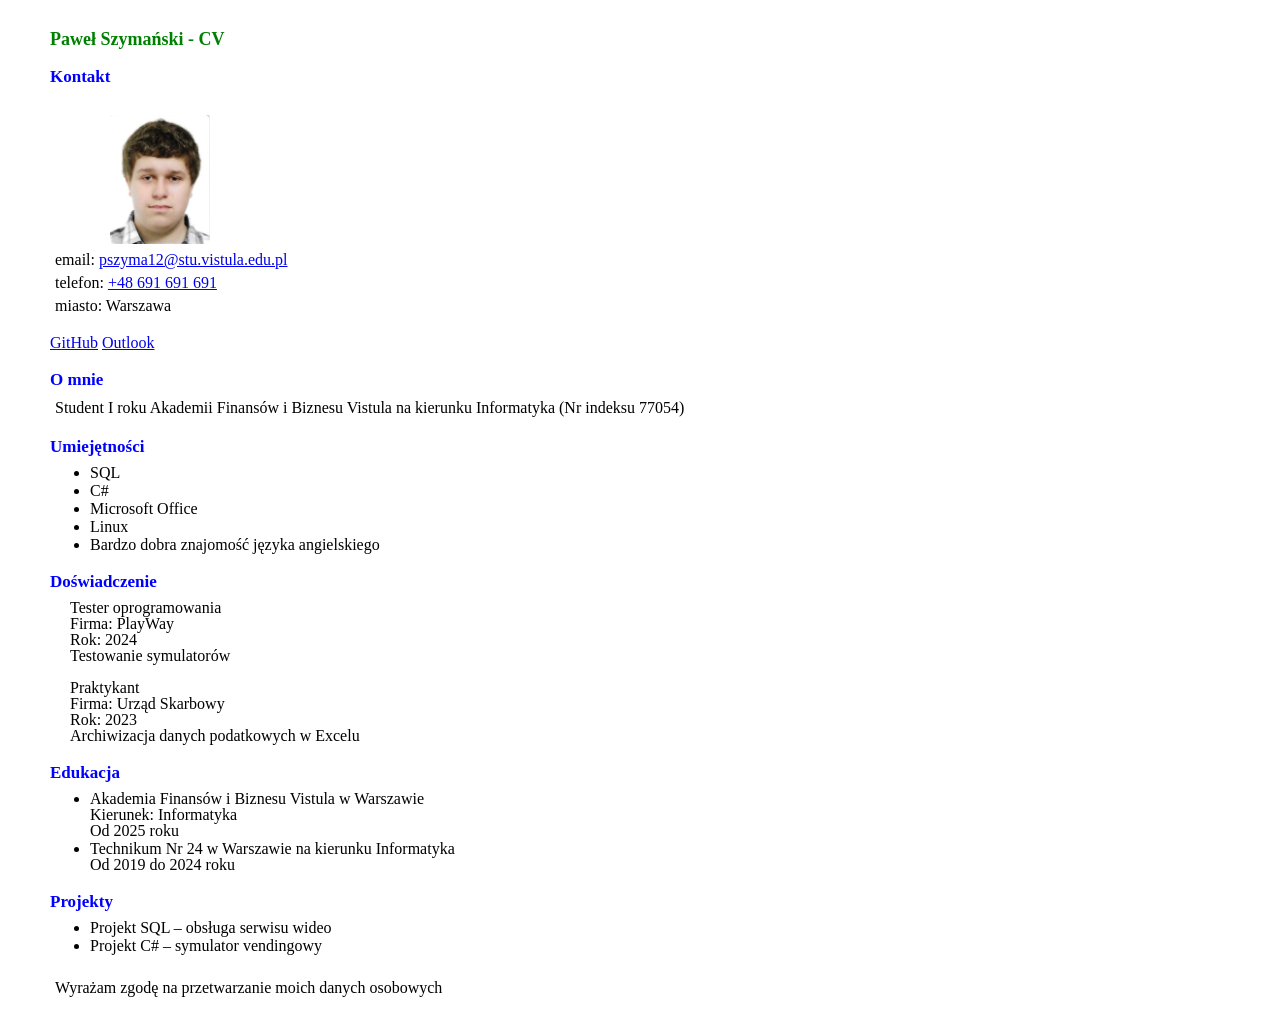
<file: zad1_cv/index.html>
<!DOCTYPE html>
<html lang="pl">
<head>
    <meta charset="UTF-8">
    <title>Paweł Szymański - CV - 77054</title>
    <style> 
		body { font-family: Times New Roman; margin-left: 40px; padding: 10px; line-height: 1 }
        h1 { font-size: 18px; color: green; margin-bottom: 5px }
        h2 { font-size: 17px; color: blue; margin-bottom: 10px; margin-top: 20px }
		p { font-size: 16px; margin: 3px; padding: 2px }
		ul { margin: 5px 0; padding-left: 20px; margin-left: 20px }
		li { font-size: 16px; margin: 2px 0}
		article { font-size: 16px; margin-left: 20px }
		.photo { width: 100px; margin-left: 60px; margin-top: 20px; float: none}
    </style>
</head>

<body>
    <header>
        <h1>Paweł Szymański - CV</h1>
    </header>
	
    <main>
		<section>
			<h2>Kontakt </h2>
			<img src="zdjecie.jpg" alt="Moje zdjęcie" class="photo">
			<p>email: <a href="mailto:pszyma12@stu.vistula.edu.pl">pszyma12@stu.vistula.edu.pl</a></p>
			<p>telefon: <a href="tel:+48691691691">+48 691 691 691</a></p>
			<p>miasto: Warszawa</p>
			<br>
			<a href="https://github.com/PS77054/zad1_cv" target="_blank" rel="noopener noreferrer">GitHub</a>
			<a href="https://outlook.office.com/mail" target="_blank" rel="noopener noreferrer"> Outlook</a>
		</section>

		<section>
			<h2>O mnie</h2>
			<p>Student I roku Akademii Finansów i Biznesu Vistula na kierunku Informatyka (Nr indeksu 77054)</p>
		</section>

		<section>
			<h2>Umiejętności</h2>
			<ul>
				<li>SQL</li>
            	<li>C#</li>
				<li>Microsoft Office</li>
				<li>Linux</li>
				<li>Bardzo dobra znajomość języka angielskiego</li>
			</ul>
		</section>

		<section>
			<h2>Doświadczenie</h2>
			<article>
				Tester oprogramowania
				<br>Firma: PlayWay
				<br>Rok: 2024
				<br>Testowanie symulatorów
			</article>
	
			<article>
				<br> Praktykant
				<br> Firma: Urząd Skarbowy
				<br> Rok: 2023
				<br> Archiwizacja danych podatkowych w Excelu
			</article>
		</section>

		<section>
			<h2>Edukacja</h2>
			<ul>
				<li>Akademia Finansów i Biznesu Vistula w Warszawie
					<br>Kierunek: Informatyka
					<br>Od 2025 roku</li>
					
				<li>Technikum Nr 24 w Warszawie na kierunku Informatyka
					<br>Od 2019 do 2024 roku</li>
			</ul>
		</section>

		<section>
			<h2>Projekty</h2>
			<ul>
				<li>Projekt SQL – obsługa serwisu wideo</li>
				<li>Projekt C# – symulator vendingowy</li>
			</ul>
		</section>
	</main>
	
	<footer>
		<br>
		<p>Wyrażam zgodę na przetwarzanie moich danych osobowych</p>
	</footer>
	
</body>
</html>
</file>
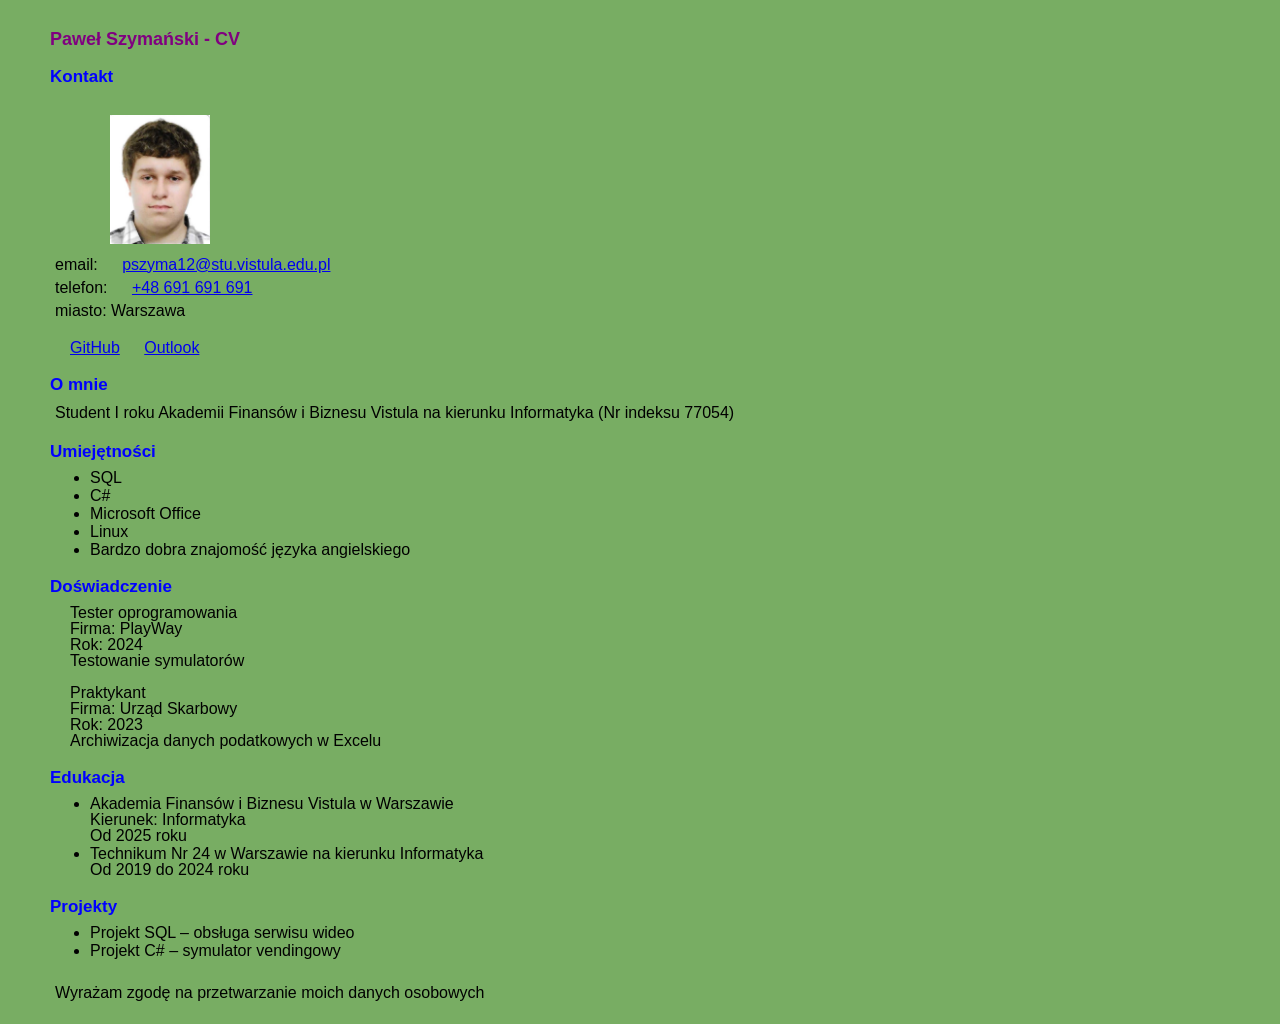
<file: zad2_css/index.html>
<!DOCTYPE html>
<html lang="pl">
<head>
    <meta charset="UTF-8">
    <title>Paweł Szymański - Stylowanie CV - 77054</title>
    <link href="styles.css" rel="stylesheet">
</head>

<body>
    <header>
        <h1>Paweł Szymański - CV</h1>
    </header>
	
    <main>
		<section>
			<h2>Kontakt </h2>
			<img src="zdjecie.jpg" alt="Moje zdjęcie" class="photo">
			<p>email: <a href="mailto:pszyma12@stu.vistula.edu.pl">pszyma12@stu.vistula.edu.pl</a></p>
			<p>telefon: <a href="tel:+48691691691">+48 691 691 691</a></p>
			<p>miasto: Warszawa</p>
			<br>
			<a href="https://github.com/PS77054/zad2_css" target="_blank" rel="noopener noreferrer">GitHub</a>
			<a href="https://outlook.office.com/mail" target="_blank" rel="noopener noreferrer"> Outlook</a>
		</section>

		<section>
			<h2>O mnie</h2>
			<p>Student I roku Akademii Finansów i Biznesu Vistula na kierunku Informatyka (Nr indeksu 77054)</p>
		</section>

		<section>
			<h2>Umiejętności</h2>
			<ul>
				<li>SQL</li>
            	<li>C#</li>
				<li>Microsoft Office</li>
				<li>Linux</li>
				<li>Bardzo dobra znajomość języka angielskiego</li>
			</ul>
		</section>

		<section>
			<h2>Doświadczenie</h2>
			<article>
				Tester oprogramowania
				<br>Firma: PlayWay
				<br>Rok: 2024
				<br>Testowanie symulatorów
			</article>
	
			<article>
				<br> Praktykant
				<br> Firma: Urząd Skarbowy
				<br> Rok: 2023
				<br> Archiwizacja danych podatkowych w Excelu
			</article>
		</section>

		<section>
			<h2>Edukacja</h2>
			<ul>
				<li>Akademia Finansów i Biznesu Vistula w Warszawie
					<br>Kierunek: Informatyka
					<br>Od 2025 roku</li>
					
				<li>Technikum Nr 24 w Warszawie na kierunku Informatyka
					<br>Od 2019 do 2024 roku</li>
			</ul>
		</section>

		<section>
			<h2>Projekty</h2>
			<ul>
				<li>Projekt SQL – obsługa serwisu wideo</li>
				<li>Projekt C# – symulator vendingowy</li>
			</ul>
		</section>
	</main>
	
	<footer>
		<br>
		<p>Wyrażam zgodę na przetwarzanie moich danych osobowych</p>
	</footer>
	
</body>
</html>
</file>
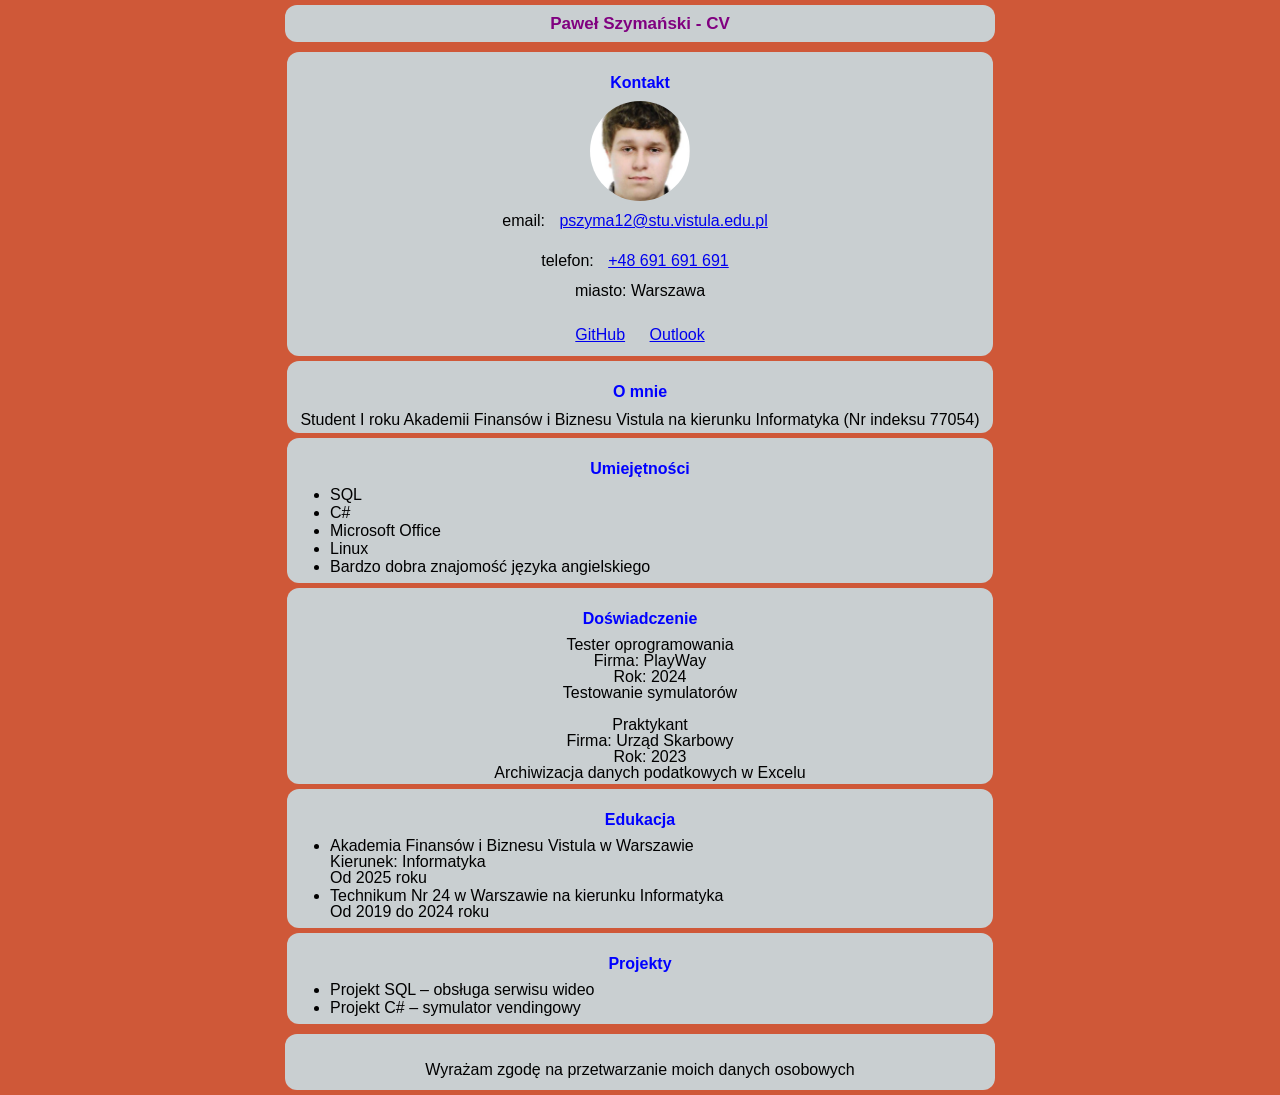
<file: zad3_motyw/index.html>
<!DOCTYPE html>
<html lang="pl">
<head>
    <meta charset="UTF-8">
    <title>Paweł Szymański - Stylowanie CV - 77054</title>
    <link href="red.css" rel="stylesheet">
</head>

<body>
    <header>
        <h1>Paweł Szymański - CV</h1>
    </header>
	
    <main>
		<section>
			<h2>Kontakt </h2>
			<img src="zdjecie.jpg" alt="Moje zdjęcie" class="photo">
			<p>email: <a href="mailto:pszyma12@stu.vistula.edu.pl">pszyma12@stu.vistula.edu.pl</a></p>
			<p>telefon: <a href="tel:+48691691691">+48 691 691 691</a></p>
			<p>miasto: Warszawa</p>
			<br>
			<a href="https://github.com/PS77054/zad2_css" target="_blank" rel="noopener noreferrer">GitHub</a>
			<a href="https://outlook.office.com/mail" target="_blank" rel="noopener noreferrer"> Outlook</a>
		</section>

		<section>
			<h2>O mnie</h2>
			<p>Student I roku Akademii Finansów i Biznesu Vistula na kierunku Informatyka (Nr indeksu 77054)</p>
		</section>

		<section>
			<h2>Umiejętności</h2>
			<ul>
				<li>SQL</li>
            	<li>C#</li>
				<li>Microsoft Office</li>
				<li>Linux</li>
				<li>Bardzo dobra znajomość języka angielskiego</li>
			</ul>
		</section>

		<section>
			<h2>Doświadczenie</h2>
			<article>
				Tester oprogramowania
				<br>Firma: PlayWay
				<br>Rok: 2024
				<br>Testowanie symulatorów
			</article>
	
			<article>
				<br> Praktykant
				<br> Firma: Urząd Skarbowy
				<br> Rok: 2023
				<br> Archiwizacja danych podatkowych w Excelu
			</article>
		</section>

		<section>
			<h2>Edukacja</h2>
			<ul>
				<li>Akademia Finansów i Biznesu Vistula w Warszawie
					<br>Kierunek: Informatyka
					<br>Od 2025 roku</li>
					
				<li>Technikum Nr 24 w Warszawie na kierunku Informatyka
					<br>Od 2019 do 2024 roku</li>
			</ul>
		</section>

		<section>
			<h2>Projekty</h2>
			<ul>
				<li>Projekt SQL – obsługa serwisu wideo</li>
				<li>Projekt C# – symulator vendingowy</li>
			</ul>
		</section>
	</main>
	
	<footer>
		<br>
		<p>Wyrażam zgodę na przetwarzanie moich danych osobowych</p>
	</footer>
	
</body>
</html>
</file>
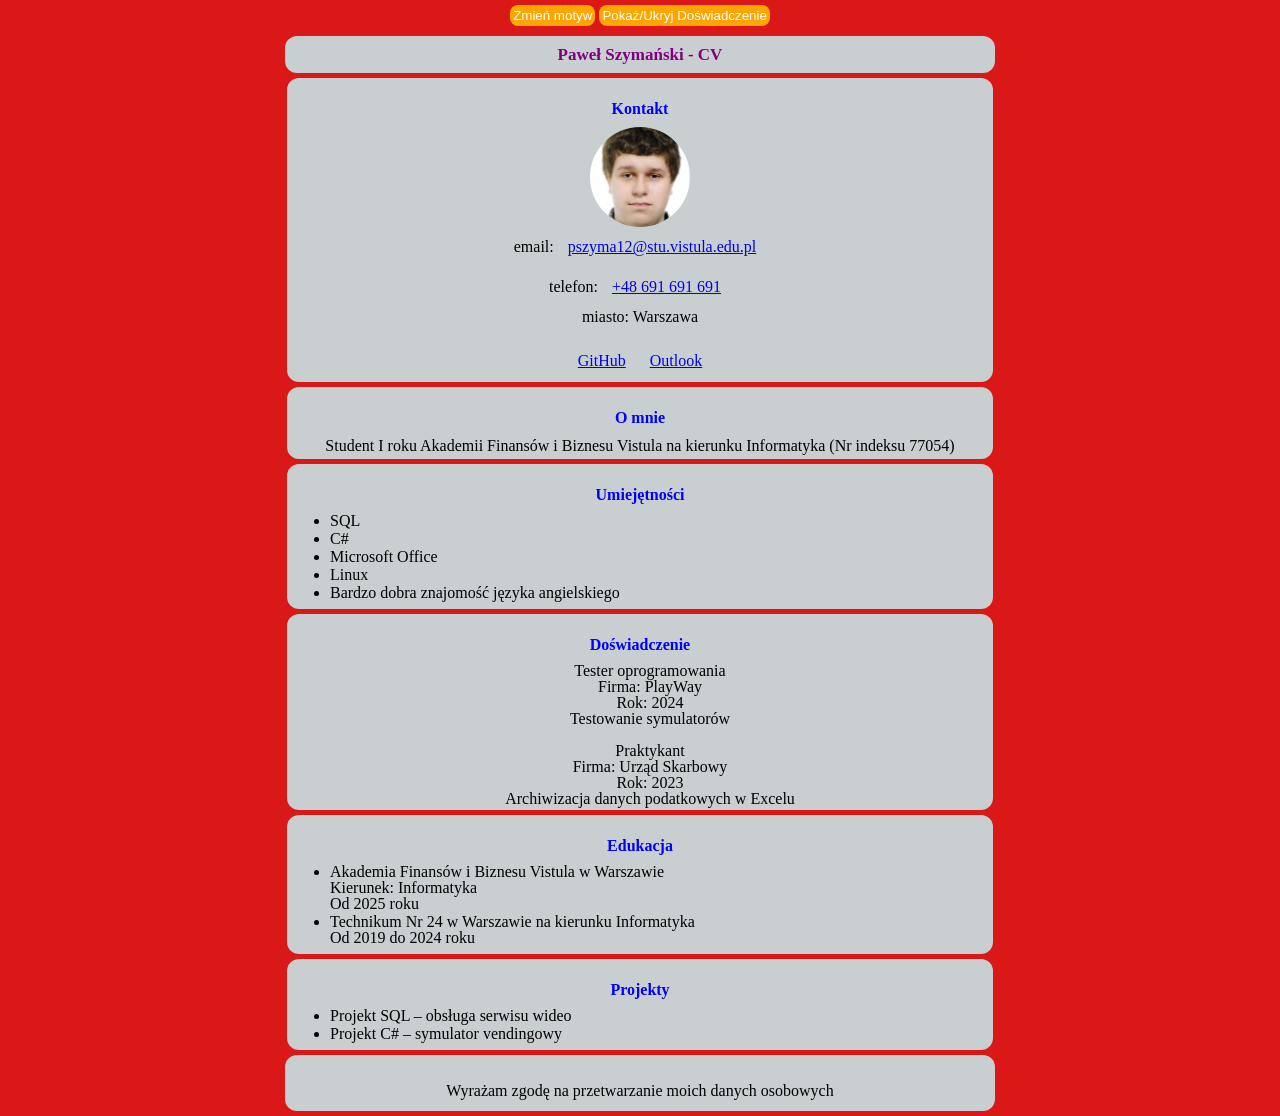
<file: zad4_interakcja/index.html>
<!DOCTYPE html>
<html lang="pl">
<head>
    <meta charset="UTF-8">
    <title>Paweł Szymański - Stylowanie CV - 77054</title>
    <link id="style" href="red.css" rel="stylesheet">
	<script src="script.js"></script>
</head>

<body>
    <button onclick="ZmienMotyw()">Zmień motyw</button>
    <button onclick="PokazUkryjDoswiadczenie()">Pokaż/Ukryj Doświadczenie</button>
	
    <header>
        <h1>Paweł Szymański - CV</h1>
    </header>
	
    <main>
		<section>
			<h2>Kontakt </h2>
			<img src="zdjecie.jpg" alt="Moje zdjęcie" class="photo">
			<p>email: <a href="mailto:pszyma12@stu.vistula.edu.pl">pszyma12@stu.vistula.edu.pl</a></p>
			<p>telefon: <a href="tel:+48691691691">+48 691 691 691</a></p>
			<p>miasto: Warszawa</p>
			<br>
			<a href="https://github.com/PS77054/Repozytorium-zadaniowe/tree/main/zad4_interakcja" target="_blank" rel="noopener noreferrer">GitHub</a>
			<a href="https://outlook.office.com/mail" target="_blank" rel="noopener noreferrer"> Outlook</a>
		</section>

		<section>
			<h2>O mnie</h2>
			<p>Student I roku Akademii Finansów i Biznesu Vistula na kierunku Informatyka (Nr indeksu 77054)</p>
		</section>

		<section>
			<h2>Umiejętności</h2>
			<ul>
				<li>SQL</li>
            	<li>C#</li>
				<li>Microsoft Office</li>
				<li>Linux</li>
				<li>Bardzo dobra znajomość języka angielskiego</li>
			</ul>
		</section>

		<section id="doswiadczenie">
			<h2>Doświadczenie</h2>
			<article>
				Tester oprogramowania
				<br>Firma: PlayWay
				<br>Rok: 2024
				<br>Testowanie symulatorów
			</article>
	
			<article>
				<br> Praktykant
				<br> Firma: Urząd Skarbowy
				<br> Rok: 2023
				<br> Archiwizacja danych podatkowych w Excelu
			</article>
		</section>

		<section>
			<h2>Edukacja</h2>
			<ul>
				<li>Akademia Finansów i Biznesu Vistula w Warszawie
					<br>Kierunek: Informatyka
					<br>Od 2025 roku</li>
					
				<li>Technikum Nr 24 w Warszawie na kierunku Informatyka
					<br>Od 2019 do 2024 roku</li>
			</ul>
		</section>

		<section>
			<h2>Projekty</h2>
			<ul>
				<li>Projekt SQL – obsługa serwisu wideo</li>
				<li>Projekt C# – symulator vendingowy</li>
			</ul>
		</section>
	</main>
	
	<footer>
		<br>
		<p>Wyrażam zgodę na przetwarzanie moich danych osobowych</p>
	</footer>
	
</body>
</html>
</file>
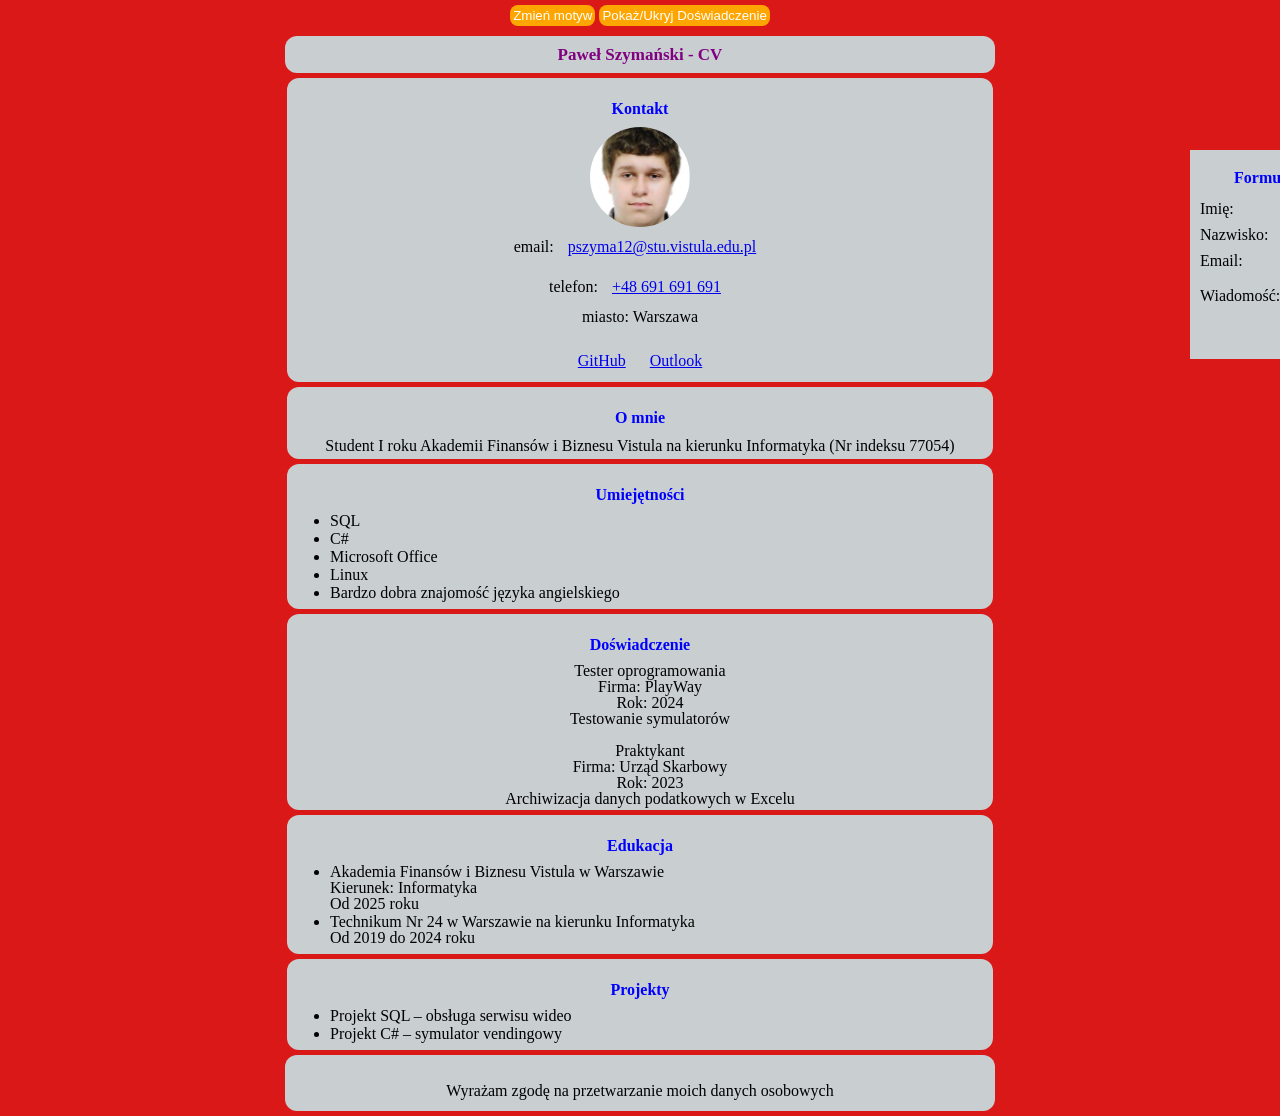
<file: zad5_formularz/index.html>
<!DOCTYPE html>
<html lang="pl">
<head>
    <meta charset="UTF-8">
    <title>Paweł Szymański - Stylowanie CV - 77054</title>
    <link id="style" href="red.css" rel="stylesheet">
	<script src="script.js" defer></script>
</head>

<body>
    <button onclick="ZmienMotyw()">Zmień motyw</button>
    <button onclick="PokazUkryjDoswiadczenie()">Pokaż/Ukryj Doświadczenie</button>
	
    <header>
        <h1>Paweł Szymański - CV</h1>
    </header>
	
    <main>
		<div class = "cv" >
			<section>
				<h2>Kontakt </h2>
				<img src="zdjecie.jpg" alt="Moje zdjęcie" class="photo">
				<p>email: <a href="mailto:pszyma12@stu.vistula.edu.pl">pszyma12@stu.vistula.edu.pl</a></p>
				<p>telefon: <a href="tel:+48691691691">+48 691 691 691</a></p>
				<p>miasto: Warszawa</p>
				<br>
				<a href="https://github.com/PS77054/Repozytorium-zadaniowe" target="_blank" rel="noopener noreferrer">GitHub</a>
				<a href="https://outlook.office.com/mail" target="_blank" rel="noopener noreferrer"> Outlook</a>
			</section>

			<section>
				<h2>O mnie</h2>
				<p>Student I roku Akademii Finansów i Biznesu Vistula na kierunku Informatyka (Nr indeksu 77054)</p>
			</section>

			<section>
				<h2>Umiejętności</h2>
				<ul>
					<li>SQL</li>
					<li>C#</li>
					<li>Microsoft Office</li>
					<li>Linux</li>
					<li>Bardzo dobra znajomość języka angielskiego</li>
				</ul>
			</section>

			<section id="doswiadczenie">
				<h2>Doświadczenie</h2>
				<article>
					Tester oprogramowania
					<br>Firma: PlayWay
					<br>Rok: 2024
					<br>Testowanie symulatorów
				</article>
	
				<article>
					<br> Praktykant
					<br> Firma: Urząd Skarbowy
					<br> Rok: 2023
					<br> Archiwizacja danych podatkowych w Excelu
				</article>
			</section>

			<section>
				<h2>Edukacja</h2>
				<ul>
					<li>Akademia Finansów i Biznesu Vistula w Warszawie
						<br>Kierunek: Informatyka
						<br>Od 2025 roku</li>
					
					<li>Technikum Nr 24 w Warszawie na kierunku Informatyka
					<br>Od 2019 do 2024 roku</li>
				</ul>
			</section>

			<section>
				<h2>Projekty</h2>
				<ul>
					<li>Projekt SQL – obsługa serwisu wideo</li>
					<li>Projekt C# – symulator vendingowy</li>
				</ul>
			</section>
			
		</div>
		
		<div class = "formularz">
		
			<h2>Formularz kontaktowy - 77054</h2>

			<form id="formularz">
				<div class="wiersz">
					<label>Imię:</label>
					<div class="pole">
						<input type="text" id="imie" required>
						<div class="blad" id="blad-imie"></div>
					</div>
				</div>

				<div class="wiersz">
					<label>Nazwisko:</label>
					<div class="pole">
						<input type="text" id="nazwisko" required>
						<div class="blad" id="blad-nazwisko"></div>
					</div>
				</div>

				<div class="wiersz">
					<label>Email:</label>
					<div class="pole">
						<input type="email" id="email" required>
						<div class="blad" id="blad-email"></div>
					</div>
				</div>

				<div class="wiersz">
					<label>Wiadomość:</label>
					<div class="pole">
						<textarea id="wiadomosc" required></textarea>
						<div class="blad" id="blad-wiadomosc"></div>
					</div>
				</div>

				<button type="submit">Wyślij</button>
	
			</form>
		
		</div>

	</main>
	
	<footer>
		<br>
		<p>Wyrażam zgodę na przetwarzanie moich danych osobowych</p>
	</footer>
	
</body>
</html>
</file>
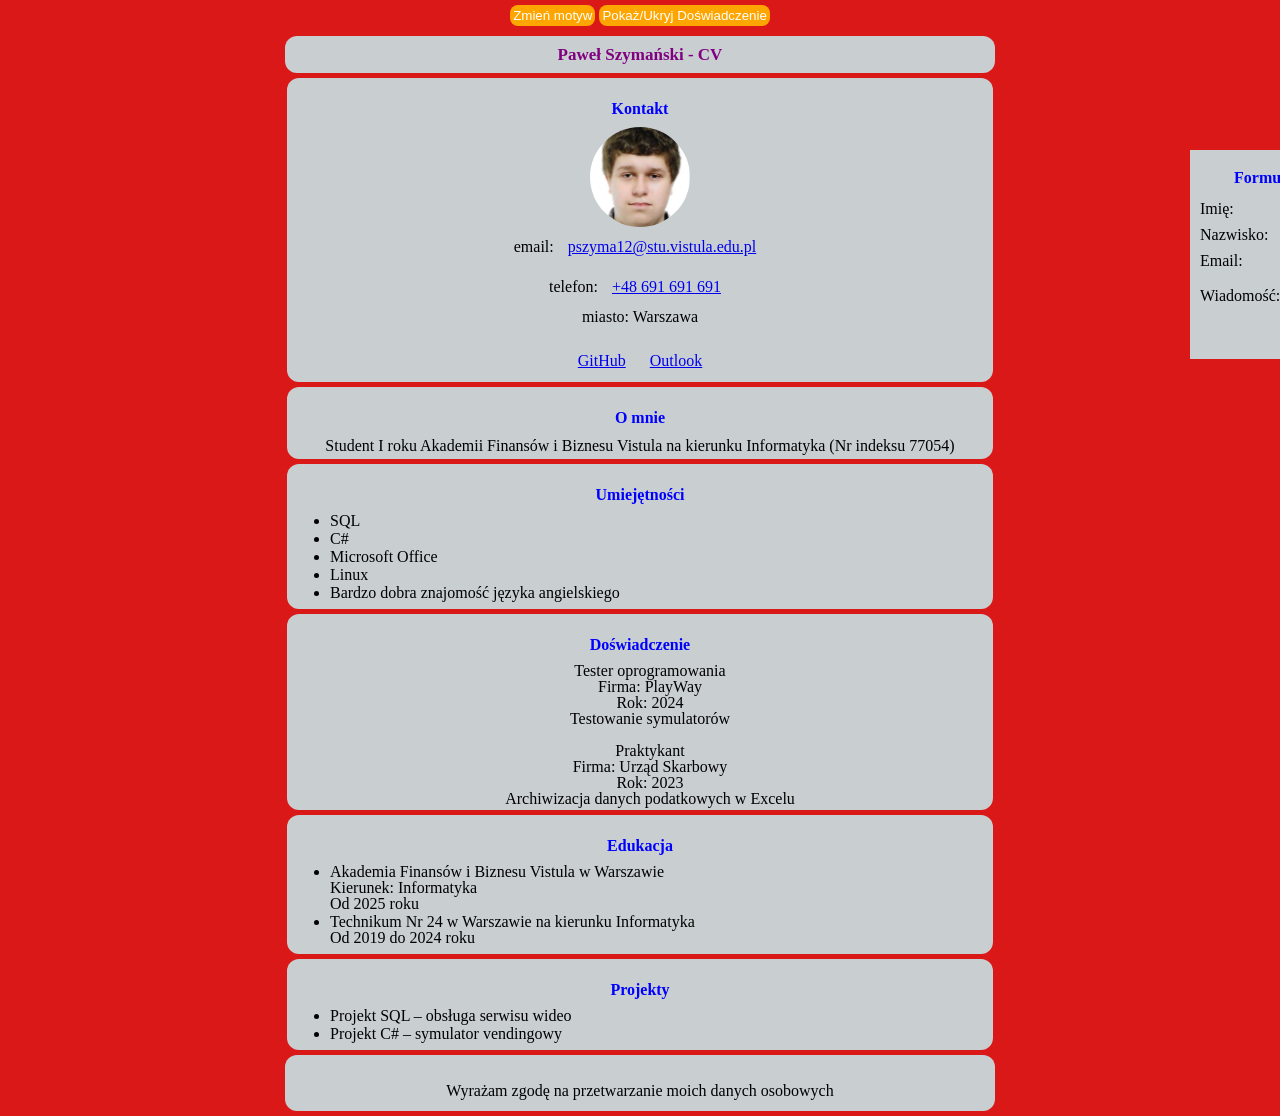
<file: zad6_json/index.html>
<!DOCTYPE html>
<html lang="pl">
<head>
    <meta charset="UTF-8">
    <title>Paweł Szymański - Stylowanie CV - 77054</title>
    <link id="style" href="red.css" rel="stylesheet">
	<script src="script.js" defer></script>
</head>

<body>
    <button onclick="ZmienMotyw()">Zmień motyw</button>
    <button onclick="PokazUkryjDoswiadczenie()">Pokaż/Ukryj Doświadczenie</button>
	
    <header>
        <h1>Paweł Szymański - CV</h1>
    </header>
	
    <main>
		<div class = "cv" >
			<section>
				<h2>Kontakt </h2>
				<img src="zdjecie.jpg" alt="Moje zdjęcie" class="photo">
				<p>email: <a href="mailto:pszyma12@stu.vistula.edu.pl">pszyma12@stu.vistula.edu.pl</a></p>
				<p>telefon: <a href="tel:+48691691691">+48 691 691 691</a></p>
				<p>miasto: Warszawa</p>
				<br>
				<a href="https://github.com/PS77054/Repozytorium-zadaniowe" target="_blank" rel="noopener noreferrer">GitHub</a>
				<a href="https://outlook.office.com/mail" target="_blank" rel="noopener noreferrer"> Outlook</a>
			</section>

			<section>
				<h2>O mnie</h2>
				<p>Student I roku Akademii Finansów i Biznesu Vistula na kierunku Informatyka (Nr indeksu 77054)</p>
			</section>

			<section>
				<h2>Umiejętności</h2>
				<ul id="umiejetnosci"> </ul>
			</section>

			<section id="doswiadczenie">
				<h2>Doświadczenie</h2>
				<article>
					Tester oprogramowania
					<br>Firma: PlayWay
					<br>Rok: 2024
					<br>Testowanie symulatorów
				</article>
	
				<article>
					<br> Praktykant
					<br> Firma: Urząd Skarbowy
					<br> Rok: 2023
					<br> Archiwizacja danych podatkowych w Excelu
				</article>
			</section>

			<section>
				<h2>Edukacja</h2>
				<ul>
					<li>Akademia Finansów i Biznesu Vistula w Warszawie
						<br>Kierunek: Informatyka
						<br>Od 2025 roku</li>
					
					<li>Technikum Nr 24 w Warszawie na kierunku Informatyka
					<br>Od 2019 do 2024 roku</li>
				</ul>
			</section>

			<section>
				<h2>Projekty</h2>
				<ul id="projekty"></ul>
			</section>
			
		</div>
		
		<div class = "formularz">
		
			<h2>Formularz kontaktowy - 77054</h2>

			<form id="formularz">
				<div class="wiersz">
					<label>Imię:</label>
					<div class="pole">
						<input type="text" id="imie" required>
						<div class="blad" id="blad-imie"></div>
					</div>
				</div>

				<div class="wiersz">
					<label>Nazwisko:</label>
					<div class="pole">
						<input type="text" id="nazwisko" required>
						<div class="blad" id="blad-nazwisko"></div>
					</div>
				</div>

				<div class="wiersz">
					<label>Email:</label>
					<div class="pole">
						<input type="email" id="email" required>
						<div class="blad" id="blad-email"></div>
					</div>
				</div>

				<div class="wiersz">
					<label>Wiadomość:</label>
					<div class="pole">
						<textarea id="wiadomosc" required></textarea>
						<div class="blad" id="blad-wiadomosc"></div>
					</div>
				</div>

				<button type="submit">Wyślij</button>
	
			</form>
		
		</div>

	</main>
	
	<footer>
		<br>
		<p>Wyrażam zgodę na przetwarzanie moich danych osobowych</p>
	</footer>
	
</body>
</html>
</file>
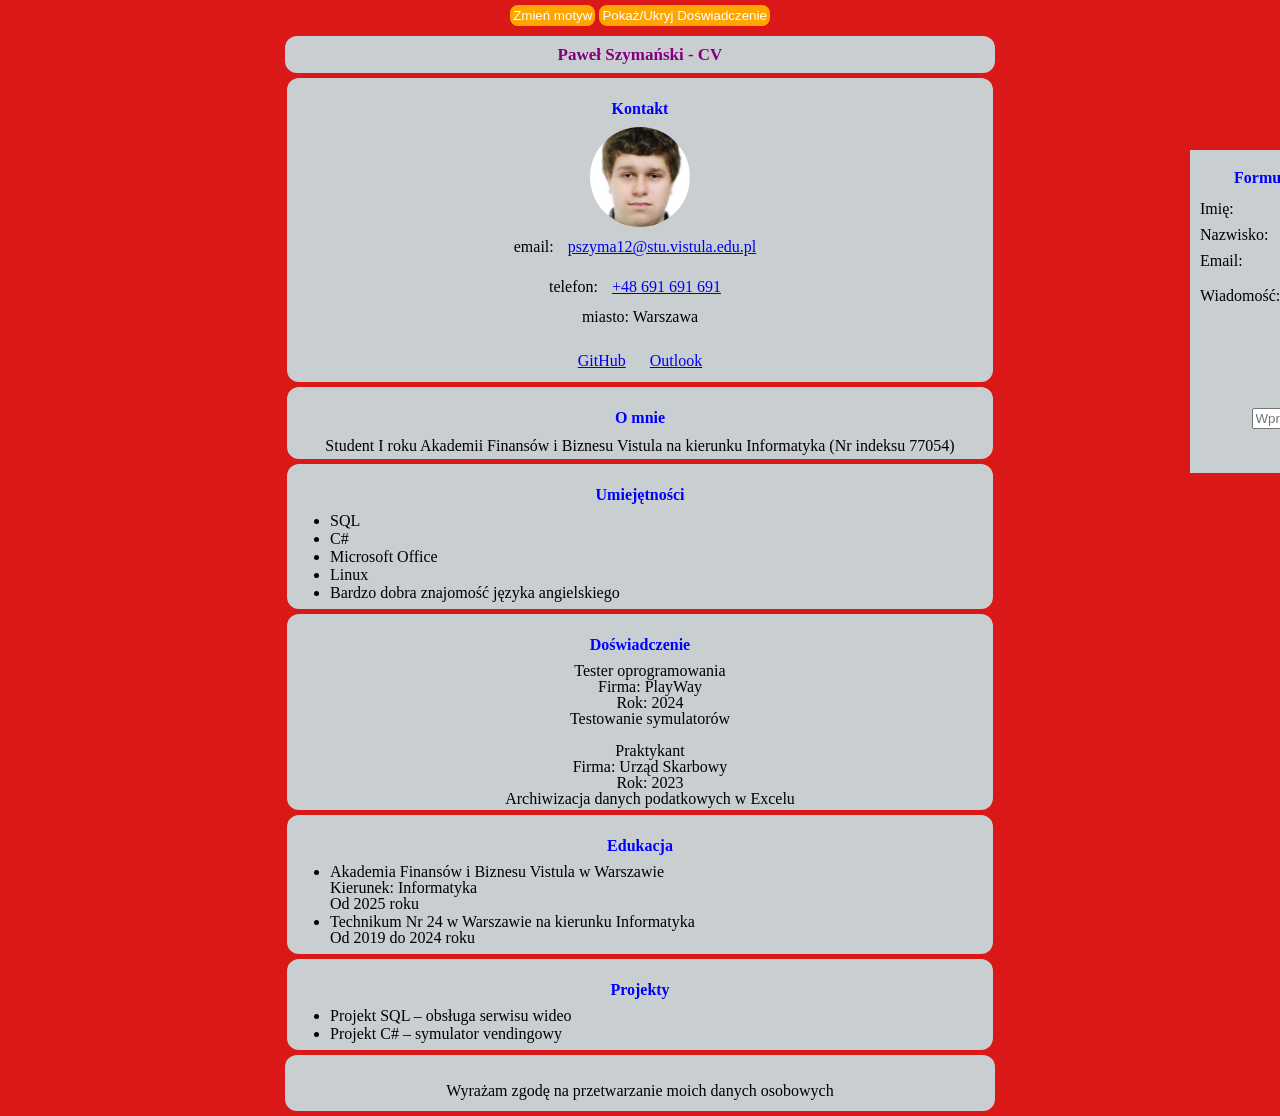
<file: zad7_local/index.html>
<!DOCTYPE html>
<html lang="pl">
<head>
    <meta charset="UTF-8">
    <title>Paweł Szymański - Stylowanie CV - 77054</title>
    <link id="style" href="red.css" rel="stylesheet">
	<script src="script.js" defer></script>
</head>

<body>
    <button onclick="ZmienMotyw()">Zmień motyw</button>
    <button onclick="PokazUkryjDoswiadczenie()">Pokaż/Ukryj Doświadczenie</button>
	
    <header>
        <h1>Paweł Szymański - CV</h1>
    </header>
	
    <main>
		<div class = "cv" >
			<section>
				<h2>Kontakt </h2>
				<img src="zdjecie.jpg" alt="Moje zdjęcie" class="photo">
				<p>email: <a href="mailto:pszyma12@stu.vistula.edu.pl">pszyma12@stu.vistula.edu.pl</a></p>
				<p>telefon: <a href="tel:+48691691691">+48 691 691 691</a></p>
				<p>miasto: Warszawa</p>
				<br>
				<a href="https://github.com/PS77054/Repozytorium-zadaniowe" target="_blank" rel="noopener noreferrer">GitHub</a>
				<a href="https://outlook.office.com/mail" target="_blank" rel="noopener noreferrer"> Outlook</a>
			</section>

			<section>
				<h2>O mnie</h2>
				<p>Student I roku Akademii Finansów i Biznesu Vistula na kierunku Informatyka (Nr indeksu 77054)</p>
			</section>

			<section>
				<h2>Umiejętności</h2>
				<ul id="umiejetnosci"> </ul>
			</section>

			<section id="doswiadczenie">
				<h2>Doświadczenie</h2>
				<article>
					Tester oprogramowania
					<br>Firma: PlayWay
					<br>Rok: 2024
					<br>Testowanie symulatorów
				</article>
	
				<article>
					<br> Praktykant
					<br> Firma: Urząd Skarbowy
					<br> Rok: 2023
					<br> Archiwizacja danych podatkowych w Excelu
				</article>
			</section>

			<section>
				<h2>Edukacja</h2>
				<ul>
					<li>Akademia Finansów i Biznesu Vistula w Warszawie
						<br>Kierunek: Informatyka
						<br>Od 2025 roku</li>
					
					<li>Technikum Nr 24 w Warszawie na kierunku Informatyka
					<br>Od 2019 do 2024 roku</li>
				</ul>
			</section>

			<section>
				<h2>Projekty</h2>
				<ul id="projekty"></ul>
			</section>
			
		</div>
		
		<div class = "formularz">
		
			<h2>Formularz kontaktowy - 77054</h2>

			<form id="formularz">
				<div class="wiersz">
					<label>Imię:</label>
					<div class="pole">
						<input type="text" id="imie" required>
						<div class="blad" id="blad-imie"></div>
					</div>
				</div>

				<div class="wiersz">
					<label>Nazwisko:</label>
					<div class="pole">
						<input type="text" id="nazwisko" required>
						<div class="blad" id="blad-nazwisko"></div>
					</div>
				</div>

				<div class="wiersz">
					<label>Email:</label>
					<div class="pole">
						<input type="email" id="email" required>
						<div class="blad" id="blad-email"></div>
					</div>
				</div>

				<div class="wiersz">
					<label>Wiadomość:</label>
					<div class="pole">
						<textarea id="wiadomosc" required></textarea>
						<div class="blad" id="blad-wiadomosc"></div>
					</div>
				</div>

				<button type="submit">Wyślij</button>
	
			</form>
			
			<section>
				<h2>Moje notatki</h2>
				<input type="text" id="nowa-notatka" placeholder="Wprowadź notatkę">
				<button onclick="dodajNotatke()">Zapisz</button>
				<ul id="notatki"></ul>
			</section>
			
		</div>
	</main>
	
	<footer>
		<br>
		<p>Wyrażam zgodę na przetwarzanie moich danych osobowych</p>
	</footer>
	
</body>
</html>
</file>
<file: zad2_css/styles.css>
body { font-family: Arial; 
		margin-left: 40px; padding: 10px; line-height: 1; background-color: #78ad63 }
	h1 { font-size: 18px; color: purple; margin-bottom: 5px }
    h2 { font-size: 17px; color: blue; margin-bottom: 10px; margin-top: 20px }
	p { font-size: 16px; margin: 3px; padding: 2px }
	ul { margin: 5px 0; padding-left: 20px; margin-left: 20px }
	li { font-size: 16px; margin: 2px 0}
	article { font-size: 16px; margin-left: 20px }
	.photo { margin: 20px 5px 5px 60px; width: 100px; float: none }
	a { margin-left: 20px }
</file>
<file: zad3_motyw/red.css>
body { font-family: Arial; 
		margin: 0; line-height: 1;
		display: flex; flex-direction: column; align-items: stretch;
		text-align: center; background-color: #cf5838; }
	section { margin: 5px auto; padding: 3px;
		background-color: #c9cfd1; width: 60%; max-width: 700px; border-radius: 12px; }
	h1 { font-size: 17px; color: purple; margin: 5px auto;  padding: 10px;
		background-color: #c9cfd1; width: 59%; max-width: 690px; border-radius: 12px; }
    h2 { font-size: 16px; color: blue; margin-bottom: 10px; margin-top: 20px }
	p { font-size: 16px; margin: 0px; padding: 2px 0 }
	ul { margin: 5px 0; padding-left: 20px; margin-left: 20px }
	li { font-size: 16px; margin: 2px 0; text-align: left; }
	article { font-size: 16px; margin-left: 20px }
	.photo { margin-top: 20px; display: block; margin: auto; width: 100px; height: 100px; 
		border-radius: 50%; object-fit: cover; }
	a { margin: 10px; display: inline-block; }
	footer { margin: 5px auto; padding: 10px;  
		background-color: #c9cfd1; width: 59%; max-width: 690px; border-radius: 12px; }
</file>
<file: zad4_interakcja/red.css>
body { font-family: Times New Roman; 
		margin: 0; line-height: 1;  
		display: block; flex-direction: column; align-items: stretch;
		text-align: center; background-color: #db1818 }
	
	section { margin: 5px auto; padding: 3px;
		background-color: #c9cfd1; width: 60%; max-width: 700px; border-radius: 12px; }
	
	h1 { font-size: 17px; color: purple; margin: 5px auto;  padding: 10px;
		background-color: #c9cfd1; width: 59%; max-width: 690px; border-radius: 12px; }
    
	h2 { font-size: 16px; color: blue; margin-bottom: 10px; margin-top: 20px }
	
	p { font-size: 16px; margin: 0px; padding: 2px 0 }
	
	ul { margin: 5px 0; padding-left: 20px; margin-left: 20px }
	
	li { font-size: 16px; margin: 2px 0; text-align: left; }
	
	article { font-size: 16px; margin-left: 20px }
	
	.photo { margin-top: 20px; display: block; margin: auto; width: 100px; height: 100px; 
		border-radius: 50%; object-fit: cover; }
	
	a { margin: 10px; display: inline-block; }
	
	footer { margin: 5px auto; padding: 10px;  
		background-color: #c9cfd1; width: 59%; max-width: 690px; border-radius: 12px; }
	
	button { width: fit-content; margin: 5px auto; padding: 3px; background-color: orange; color: white;
		border: none; border-radius: 8px; cursor: pointer;  display: inline-block; }

	button:hover {background-color: #800000; }
</file>
<file: zad5_formularz/red.css>
body { font-family: Times New Roman; 
		margin: 0; line-height: 1;  
		display: block; flex-direction: column; align-items: stretch;
		text-align: center; background-color: #db1818 }
	
	main { position: relative; }
	
	.cv { flex: 2; }
	
	section { margin: 5px auto; padding: 3px;
		background-color: #c9cfd1; width: 60%; max-width: 700px; border-radius: 12px; }
	
	h1 { font-size: 17px; color: purple; margin: 5px auto;  padding: 10px;
		background-color: #c9cfd1; width: 59%; max-width: 690px; border-radius: 12px; }
    
	h2 { font-size: 16px; color: blue; margin-bottom: 10px; margin-top: 20px }
	
	p { font-size: 16px; margin: 0px; padding: 2px 0 }
	
	ul { margin: 5px 0; padding-left: 20px; margin-left: 20px }
	
	li { font-size: 16px; margin: 2px 0; text-align: left; }
	
	article { font-size: 16px; margin-left: 20px }
	
	.photo { margin-top: 20px; display: block; margin: auto; width: 100px; height: 100px; 
		border-radius: 50%; object-fit: cover; }
	
	a { margin: 10px; display: inline-block; }
	
	footer { margin: 5px auto; padding: 10px;  
		background-color: #c9cfd1; width: 59%; max-width: 690px; border-radius: 12px; }
	
	button { width: fit-content; margin: 5px auto; padding: 3px; background-color: orange; color: white;
		border: none; border-radius: 8px; cursor: pointer;  display: inline-block; }

	button:hover {background-color: #800000; }
	
	.formularz { position: fixed; top: 150px; left: 50%; margin-left: 550px; width: 300px;  background-color: #c9cfd1 }
	
	form { max-width: 300px; margin: 10px; }

	.wiersz { display: flex; align-items: center; gap: 10px; }

	.wiersz label { width: 80px; text-align: left; }

	.pole { flex: 1; }

	.pole input, .pole textarea { width: 180px; }

	.blad { color: red; font-size: 14px; margin-top: 5px; }
</file>
<file: zad6_json/red.css>
body { font-family: Times New Roman; 
		margin: 0; line-height: 1;  
		display: block; flex-direction: column; align-items: stretch;
		text-align: center; background-color: #db1818 }
	
	main { position: relative; }
	
	.cv { flex: 2; }
	
	section { margin: 5px auto; padding: 3px;
		background-color: #c9cfd1; width: 60%; max-width: 700px; border-radius: 12px; }
	
	h1 { font-size: 17px; color: purple; margin: 5px auto;  padding: 10px;
		background-color: #c9cfd1; width: 59%; max-width: 690px; border-radius: 12px; }
    
	h2 { font-size: 16px; color: blue; margin-bottom: 10px; margin-top: 20px }
	
	p { font-size: 16px; margin: 0px; padding: 2px 0 }
	
	ul { margin: 5px 0; padding-left: 20px; margin-left: 20px }
	
	li { font-size: 16px; margin: 2px 0; text-align: left; }
	
	article { font-size: 16px; margin-left: 20px }
	
	.photo { margin-top: 20px; display: block; margin: auto; width: 100px; height: 100px; 
		border-radius: 50%; object-fit: cover; }
	
	a { margin: 10px; display: inline-block; }
	
	footer { margin: 5px auto; padding: 10px;  
		background-color: #c9cfd1; width: 59%; max-width: 690px; border-radius: 12px; }
	
	button { width: fit-content; margin: 5px auto; padding: 3px; background-color: orange; color: white;
		border: none; border-radius: 8px; cursor: pointer;  display: inline-block; }

	button:hover {background-color: #800000; }
	
	.formularz { position: fixed; top: 150px; left: 50%; margin-left: 550px; width: 300px;  background-color: #c9cfd1 }
	
	form { max-width: 300px; margin: 10px; }

	.wiersz { display: flex; align-items: center; gap: 10px; }

	.wiersz label { width: 80px; text-align: left; }

	.pole { flex: 1; }

	.pole input, .pole textarea { width: 180px; }

	.blad { color: red; font-size: 14px; margin-top: 5px; }
</file>
<file: zad7_local/red.css>
body { font-family: Times New Roman; 
		margin: 0; line-height: 1;  
		display: block; flex-direction: column; align-items: stretch;
		text-align: center; background-color: #db1818 }
	
	main { position: relative; }
	
	.cv { flex: 2; }
	
	section { margin: 5px auto; padding: 3px;
		background-color: #c9cfd1; width: 60%; max-width: 700px; border-radius: 12px; }
	
	h1 { font-size: 17px; color: purple; margin: 5px auto;  padding: 10px;
		background-color: #c9cfd1; width: 59%; max-width: 690px; border-radius: 12px; }
    
	h2 { font-size: 16px; color: blue; margin-bottom: 10px; margin-top: 20px }
	
	p { font-size: 16px; margin: 0px; padding: 2px 0 }
	
	ul { margin: 5px 0; padding-left: 20px; margin-left: 20px }
	
	li { font-size: 16px; margin: 2px 0; text-align: left; }
	
	article { font-size: 16px; margin-left: 20px }
	
	.photo { margin-top: 20px; display: block; margin: auto; width: 100px; height: 100px; 
		border-radius: 50%; object-fit: cover; }
	
	a { margin: 10px; display: inline-block; }
	
	footer { margin: 5px auto; padding: 10px;  
		background-color: #c9cfd1; width: 59%; max-width: 690px; border-radius: 12px; }
	
	button { width: fit-content; margin: 5px auto; padding: 3px; background-color: orange; color: white;
		border: none; border-radius: 8px; cursor: pointer;  display: inline-block; }

	button:hover {background-color: #800000; }
	
	.formularz { position: fixed; top: 150px; left: 50%; margin-left: 550px; width: 300px;  background-color: #c9cfd1 }
	
	form { max-width: 300px; margin: 10px; }

	.wiersz { display: flex; align-items: center; gap: 10px; }

	.wiersz label { width: 80px; text-align: left; }

	.pole { flex: 1; }

	.pole input, .pole textarea { width: 180px; }

	.blad { color: red; font-size: 14px; margin-top: 5px; }
	
	#notatki { list-style: none; padding-left: 0; }

	#notatki li { display: flex; align-items: center; gap: 6px; }

	#notatki li::before { content: "•"; flex-shrink: 0; }
	
	#notatki li button { margin-left: auto; }
</file>
